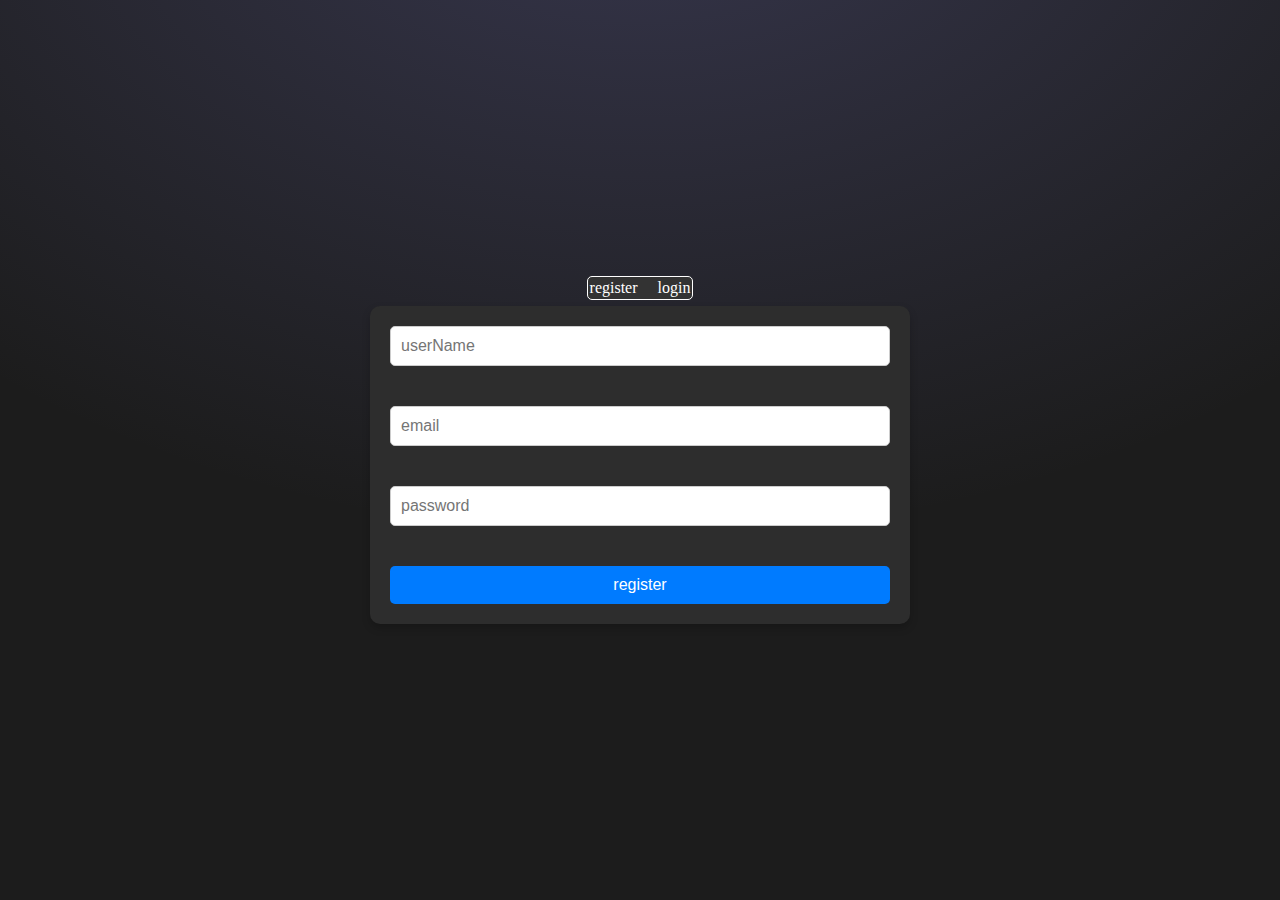
<file: ejercicio_02/index.html>
<!DOCTYPE html>
<html lang="en">
  <head>
    <meta charset="UTF-8" />
    <meta name="viewport" content="width=device-width, initial-scale=1.0" />
    <title>Formulario de registro con validación</title>
    <meta
      name="description"
      content="Formulario de registro con validación en JavaScript. Asegúrate de que los datos de los usuarios sean correctos antes de enviarlos."
    />
    <meta
      name="keywords"
      content="formulario, registro, validación, JavaScript, HTML, CSS"
    />
    <meta name="author" content="Rodrigo Santamarina" />
    <link rel="stylesheet" href="styless.css" />
  </head>
  <body>
    <div id="selectForm" class="select-form">
      <span id="selectRegisterForm">register</span>
      <span id="selectLoginForm">login</span>
    </div>
    <div id="formContainer" class="form-container">
      <form id="registerForm" action="" class="register-form">
        <input
          type="text"
          required
          minlength="6"
          maxlength="50"
          pattern="[a-zA-Z\s]+"
          placeholder="userName"
          autocomplete="nickname"
        />
        <span class="error-message" id="userNameError"></span>

        <input
          type="email"
          required
          minlength="10"
          maxlength="50"
          placeholder="email"
          autocomplete="email"
        />
        <span class="error-message" id="emailError"></span>

        <input
          type="password"
          required
          minlength="8"
          maxlength="20"
          pattern="(?=.*\d)(?=.*[a-z])(?=.*[A-Z]).{8,}"
          placeholder="password"
          autocomplete="new-password"
        />
        <span class="error-message" id="passwordError"></span>

        <input type="submit" value="register" class="form-button" />
      </form>
      <form id="loginForm" action="" class="hidden">
        <input
          type="email"
          required
          minlength="10"
          maxlength="50"
          placeholder="email"
          autocomplete="email"
        />
        <span class="error-message" id="emailError"></span>

        <input
          type="password"
          required
          minlength="8"
          maxlength="20"
          pattern="(?=.*\d)(?=.*[a-z])(?=.*[A-Z]).{8,}"
          placeholder="password"
          autocomplete="current-password"
        />
        <span class="error-message" id="passwordError"></span>

        <input type="submit" value="login" class="form-button" />
      </form>
    </div>
    <script src="index.js"></script>
  </body>
</html>
</file>
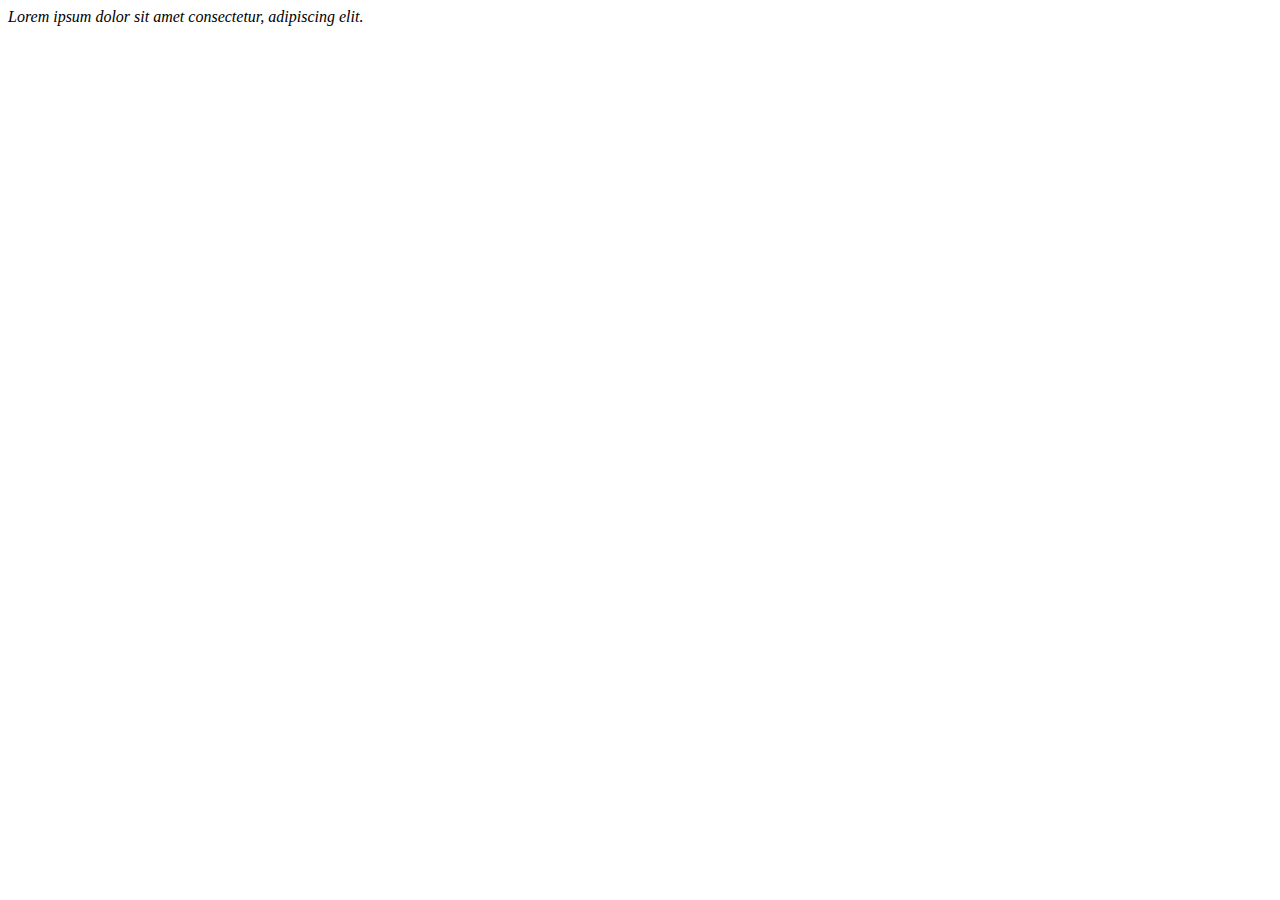
<file: actividades/actividad1.html>
<!DOCTYPE html>
<html lang="en">
<head>
    <meta charset="UTF-8">
    <meta name="viewport" content="width=device-width, initial-scale=1.0">
    <title>Document</title>
</head>
<body>
    <em>Lorem ipsum dolor sit amet consectetur, adipiscing elit.</em>
</body>
</html>
</file>
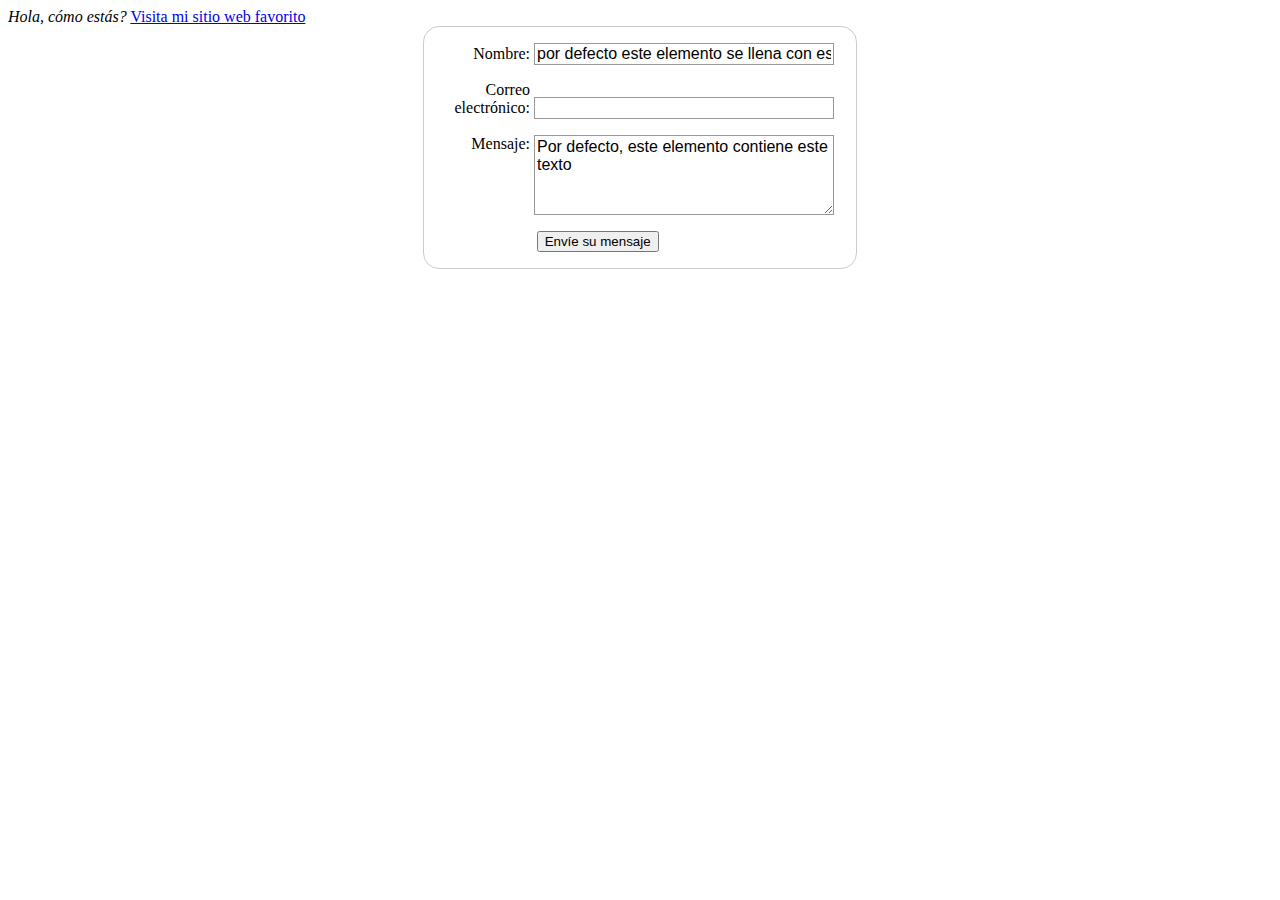
<file: actividades/Actividad2.html>
<!DOCTYPE html>
<html lang="en">
<head>
    <meta charset="UTF-8">
    <meta name="viewport" content="width=device-width, initial-scale=1.0">
    <title>Document</title>
    <style>
        form {
            margin: 0 auto;
            width: 400px;
            padding: 1em;
            border: 1px solid #CCC;
            border-radius: 1em;
        }
        ul {
            list-style: none;
            padding: 0;
            margin: 0;
        }
        form li + li {
            margin-top: 1em;
        }
        label {
            display: inline-block;
            width: 90px;
            text-align: right;
        }
        input, textarea {
            font: 1em sans-serif;
            width: 300px;
            box-sizing: border-box;
            border: 1px solid #999;
        }
        input:focus, textarea:focus {
            border-color: #000;
        }
        textarea {
            vertical-align: top;
            height: 5em;
        }
        .button {
            padding-left: 90px;
        }
        button {
            margin-left: .5em;
        }
    </style>
</head>
<body>
    <em>Hola, cómo estás?</em>
    <a href="https://www.ejemplo.com" title="Este es mi sitio web favorito" target="_blank">
        Visita mi sitio web favorito
    </a>
    
    <form action="/my-handling-form-page" method="post">
        <ul>
            <li>
                <label for="name">Nombre:</label>
                <input type="text" id="name" name="user_name" value="por defecto este elemento se llena con este texto">
            </li>
            <li>
                <label for="mail">Correo electrónico:</label>
                <input type="email" id="mail" name="user_mail">
            </li>
            <li>
                <label for="msg">Mensaje:</label>
                <textarea id="msg" name="user_message">Por defecto, este elemento contiene este texto</textarea>
            </li>
            <li class="button">
                <button type="submit">Envíe su mensaje</button>
            </li>
        </ul>
    </form>
</body>
</html>
</file>
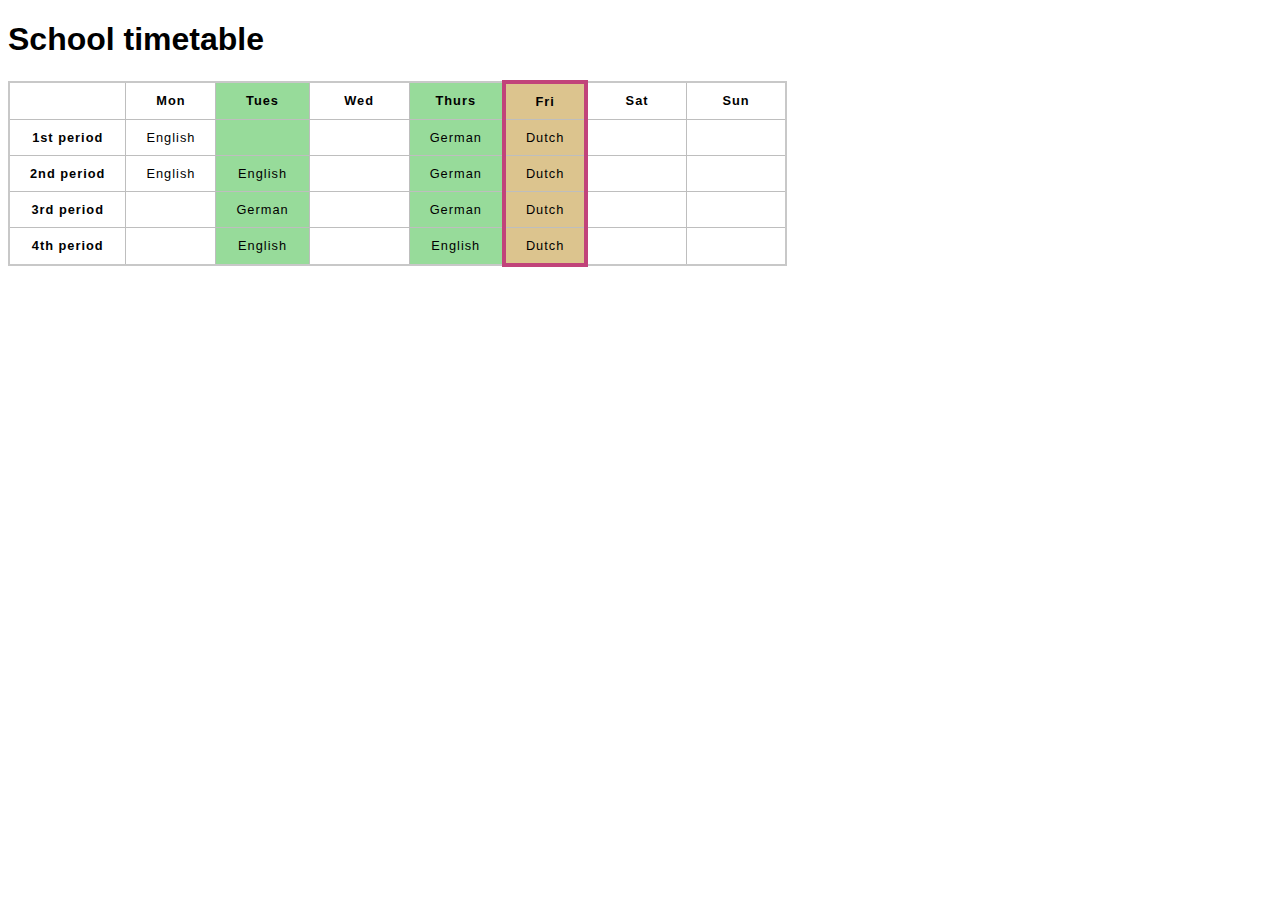
<file: actividades/Actividad3.html>
<!DOCTYPE html>
<html lang="en-US">
  <head>
    <meta charset="utf-8">
    <meta name="viewport" content="width=device-width">
    <title>School timetable</title>
    <style>
    html {
      font-family: sans-serif;
    }

    table {
      border-collapse: collapse;
      border: 2px solid rgb(200,200,200);
      letter-spacing: 1px;
      font-size: 0.8rem;
    }

    td, th {
      border: 1px solid rgb(190,190,190);
      padding: 10px 20px;
    }

    td {
      text-align: center;
    }

    caption {
      padding: 10px;
    }
    </style>
  </head>
  <body>
    <h1>School timetable</h1>

    <table>
      <colgroup>
        <col span="2">
        <col style="background-color:#97DB9A;">
        <col style="width:100px;">
        <col style="background-color:#97DB9A;">
        <col style="background-color:#DCC48E; border:4px solid #C1437A;">
        <col span="2" style="width:100px;">
      </colgroup>
      <tr>
        <td>&nbsp;</td>
        <th>Mon</th>
        <th>Tues</th>
        <th>Wed</th>
        <th>Thurs</th>
        <th>Fri</th>
        <th>Sat</th>
        <th>Sun</th>
      </tr>
      <tr>
        <th>1st period</th>
        <td>English</td>
        <td>&nbsp;</td>
        <td>&nbsp;</td>
        <td>German</td>
        <td>Dutch</td>
        <td>&nbsp;</td>
        <td>&nbsp;</td>
      </tr>
      <tr>
        <th>2nd period</th>
        <td>English</td>
        <td>English</td>
        <td>&nbsp;</td>
        <td>German</td>
        <td>Dutch</td>
        <td>&nbsp;</td>
        <td>&nbsp;</td>
      </tr>
      <tr>
        <th>3rd period</th>
        <td>&nbsp;</td>
        <td>German</td>
        <td>&nbsp;</td>
        <td>German</td>
        <td>Dutch</td>
        <td>&nbsp;</td>
        <td>&nbsp;</td>
      </tr>
      <tr>
        <th>4th period</th>
        <td>&nbsp;</td>
        <td>English</td>
        <td>&nbsp;</td>
        <td>English</td>
        <td>Dutch</td>
        <td>&nbsp;</td>
        <td>&nbsp;</td>
      </tr>
    </table>

  </body>
</html>
</file>
<file: ejercicio_02/styless.css>
body {
    display: flex;
    flex-direction: column;
    align-items: center;
    justify-content: center;
    height: 100vh;
    width: 100vw;
    background-color: #1c1c1c;
    background-image: radial-gradient(ellipse 80% 80% at 50% -20%, rgba(120, 119, 198, 0.3), rgba(255, 255, 255, 0));
    margin: 0; 
}

.error-message {
    color: #ff4d4d;
    font-size: 0.875rem;
    height: 1rem;
    margin-top: -8px;
}
  

.form-container {
    max-width: 500px;
    width: 100%; 
    padding: 20px; 
    margin-top: 6px;
    background-color: #2d2d2d; 
    border-radius: 10px; 
    box-shadow: 0 4px 8px rgba(0, 0, 0, 0.2);
}

.select-form {
    display: flex;
    padding: 2px;
    border: 1px solid white;
    column-gap: 20px;
    font-weight: 500;
    font-size: medium;
    border-radius: 5px;
    color: white;
    background-color: #333;
}

.register-form,
.login-form {
    display: flex;
    flex-direction: column;
    row-gap: 16px; 
}

.hidden {
    display: none;
}

input {
    padding: 10px;
    font-size: 16px; 
    border-radius: 5px; 
    border: 1px solid #ccc; 
    background-color: #fff; 
    color: #333; 
}

input:focus {
    outline: none; 
}

.form-button {
    background-color: #007bff; 
    color: white; 
    border: none; 
    padding: 10px 20px; 
    font-size: medium; 
    border-radius: 5px; 
    cursor: pointer; 
    transition: background-color 0.3s; 
}

.form-button:hover {
    background-color: #0056b3; 
}

.form-button:focus {
    outline: none; 
}
</file>
